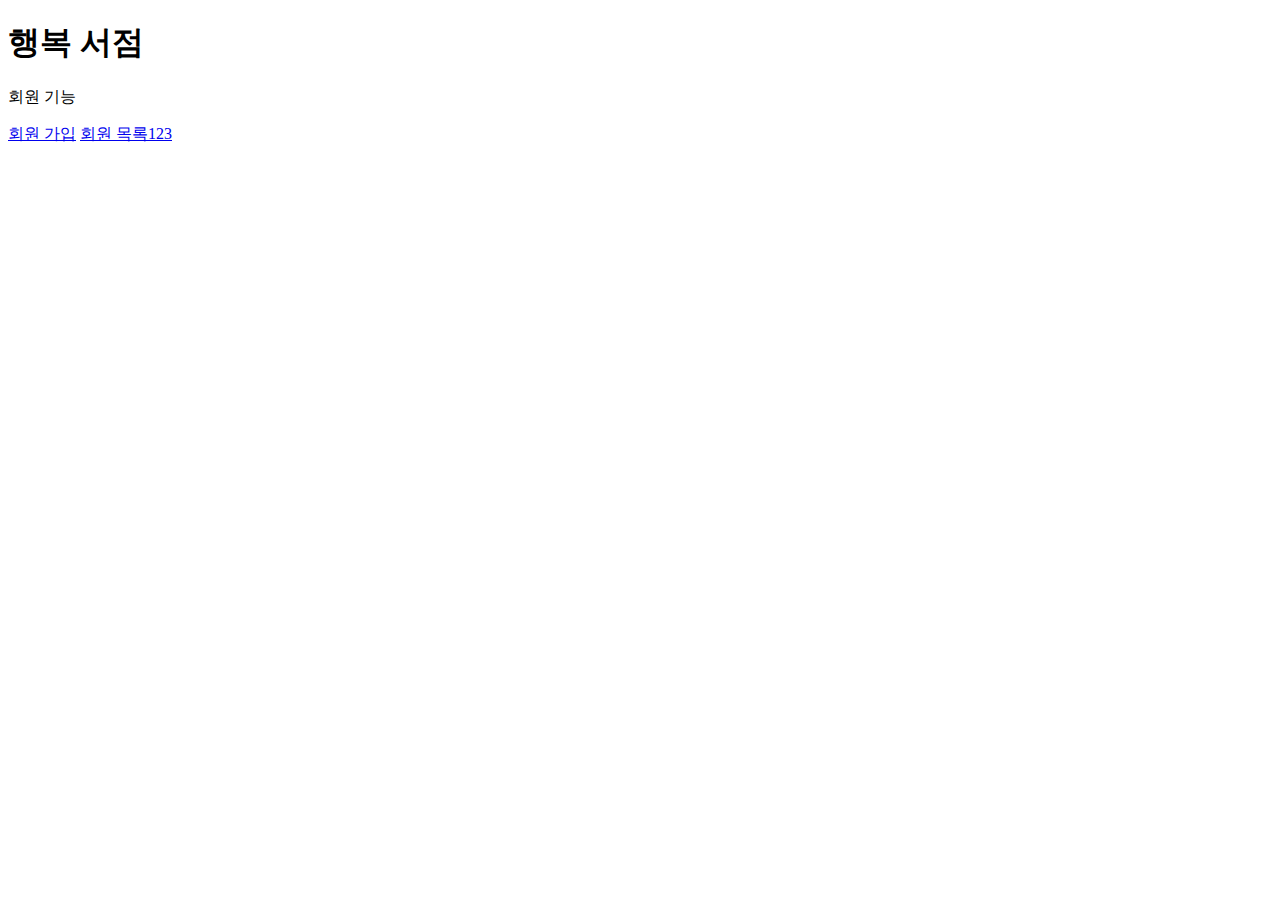
<file: src/main/resources/templates/home.html>
<!DOCTYPE HTML>
<html xmlns:th="http://www.thymeleaf.org" xmlns:layout="http://www.ultraq.net.nz/thymeleaf/layout" layout:decorator="layout/default_layout">

<th:block layout:fragment="content">
    <div class="container">
        <div>
            <h1>행복 서점</h1>
            <p>회원 기능</p>
            <p>
                <a href="/members/new">회원 가입</a>
                <a href="/members">회원 목록123</a>
            </p>
        </div>
    </div> <!-- /container -->
</th:block>
</html>
</file>
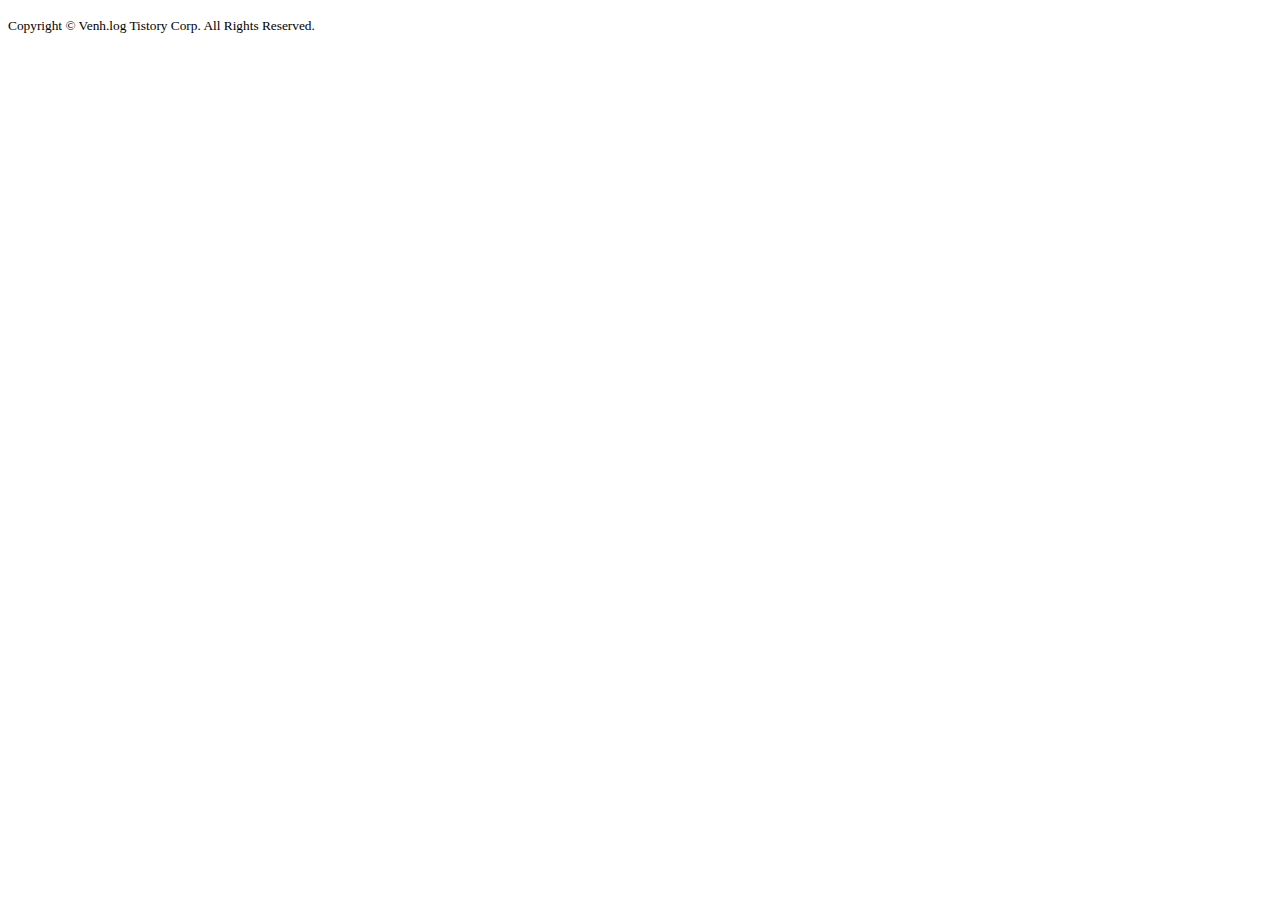
<file: src/main/resources/templates/fragments/footer.html>
<!DOCTYPE html>
<html xmlns:th="http://www.thymeleaf.org">
<th:block th:fragment="footerFragment">
  <div class="card mt-5">
    <div class="card-body text-center">
      <p class="card-text"><small class="text-muted">Copyright © Venh.log Tistory Corp. All Rights Reserved.</small></p>
    </div>
  </div>
</th:block>
</html>
</file>
